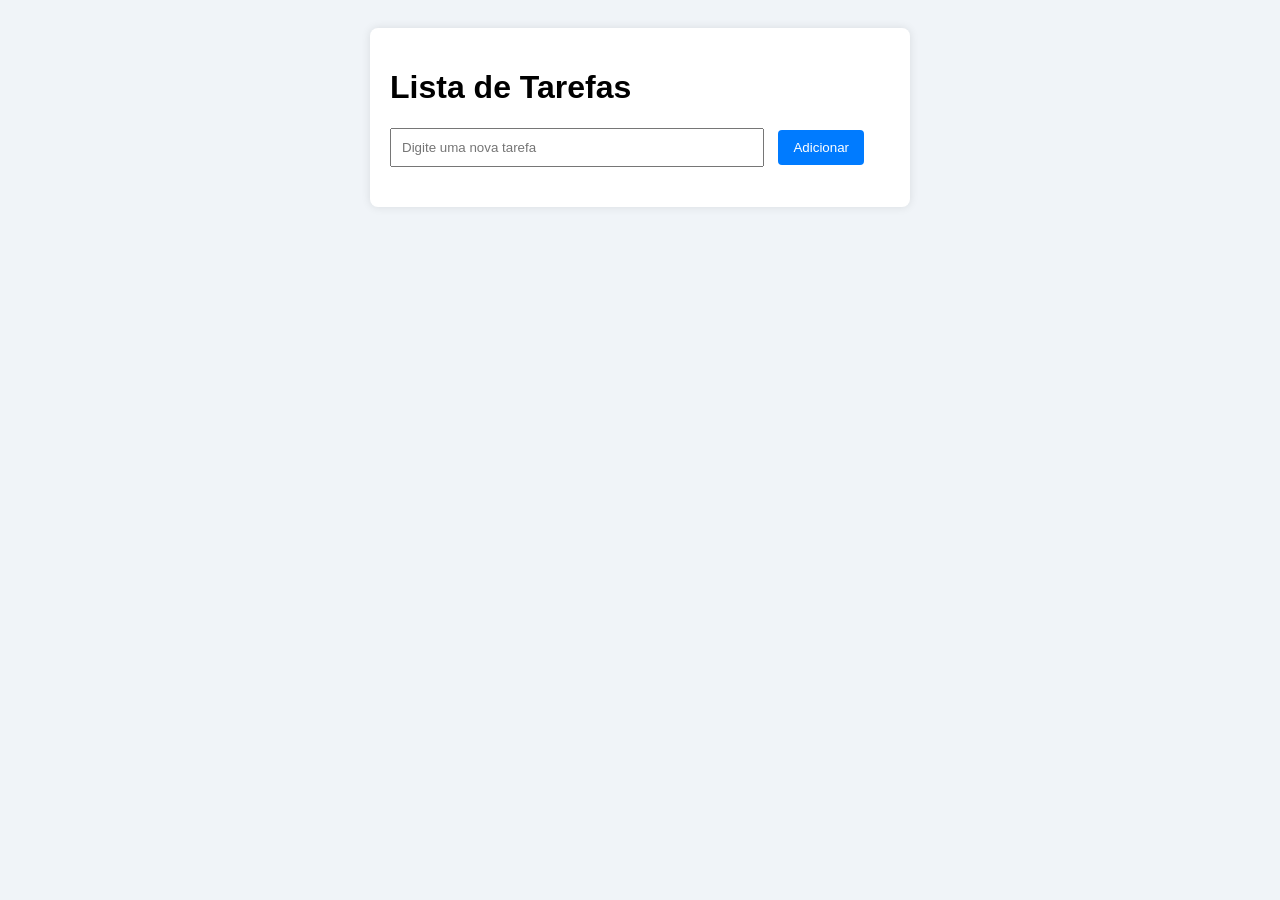
<file: Exercicío - Seletores 1.1/index.html>
<!DOCTYPE html>
<html lang="pt-br">
<head>
  <meta charset="UTF-8">
  <title>Lista de Tarefas</title>
  <link rel="stylesheet" href="style.css">
</head>
<body>
  <div class="container">
    <h1>Lista de Tarefas</h1>
    <input type="text" id="novaTarefa" placeholder="Digite uma nova tarefa">
    <button onclick="adicionarTarefa()">Adicionar</button>
    <ul id="listaTarefas"></ul>
  </div>
  <script src="script.js"></script>
</body>
</html>
</file>
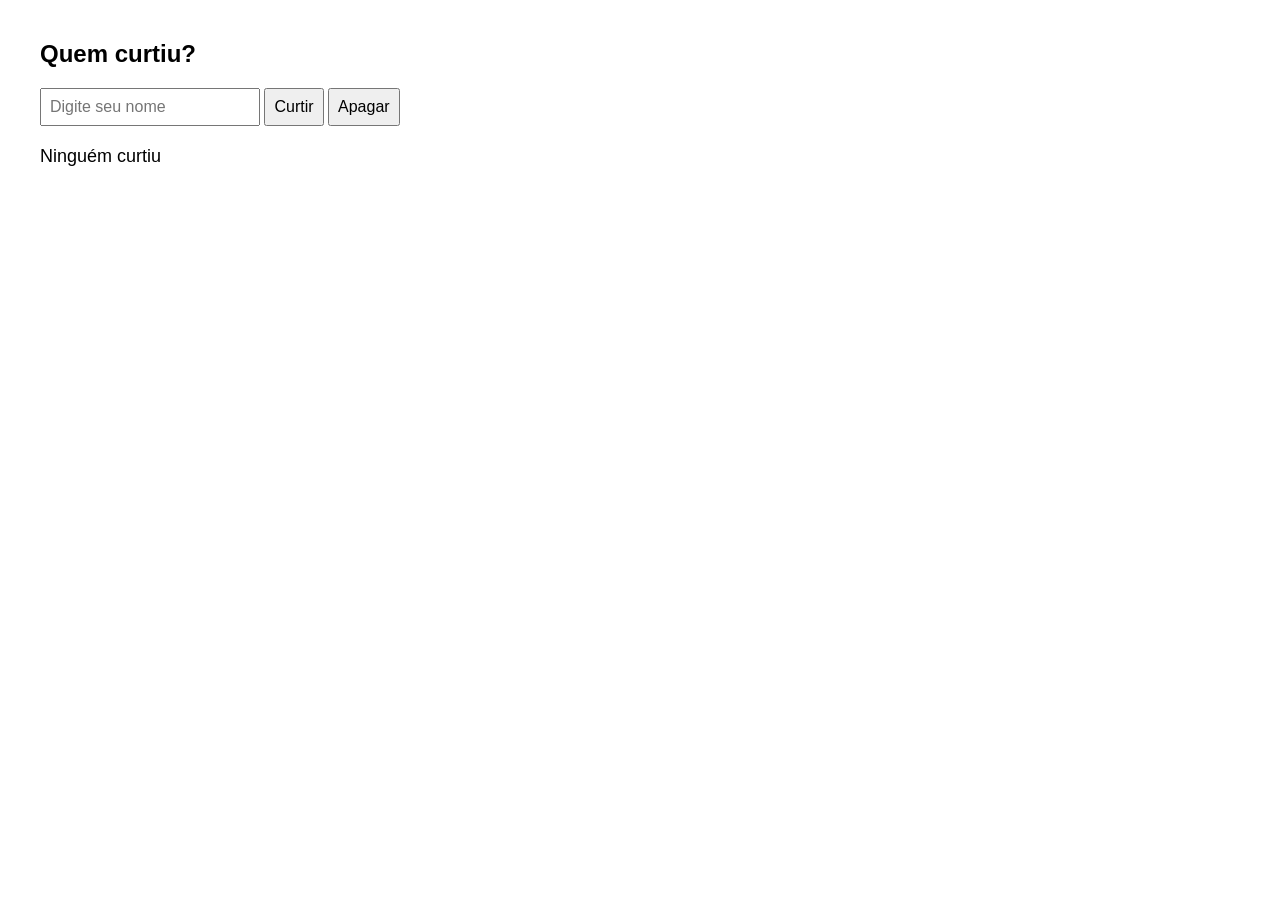
<file: Exercício - Manipulando Dados 1.1/index.html>
<!DOCTYPE html>
<html lang="pt-BR">
<head>
  <meta name="viewport" content="width=device-width, initial-scale=1.0">
  <meta charset="UTF-8">
  <title>Botão Curtir</title>
  <style>
    body {
      font-family: Arial, sans-serif;
      margin: 40px;
    }
    input, button {
      padding: 8px;
      font-size: 16px;
    }
    p {
      margin-top: 20px;
      font-size: 18px;
    }
  </style>
</head>
<body>
  <h2>Quem curtiu?</h2>
  <input type="text" id="nomeInput" placeholder="Digite seu nome">
  <button onclick="curtir()">Curtir</button>
  <button onclick="apagarnomes()">Apagar</button>
  <p id="resultado">Ninguém curtiu</p>
  
  <script src="script.js"></script>
</body>
</html>
</file>
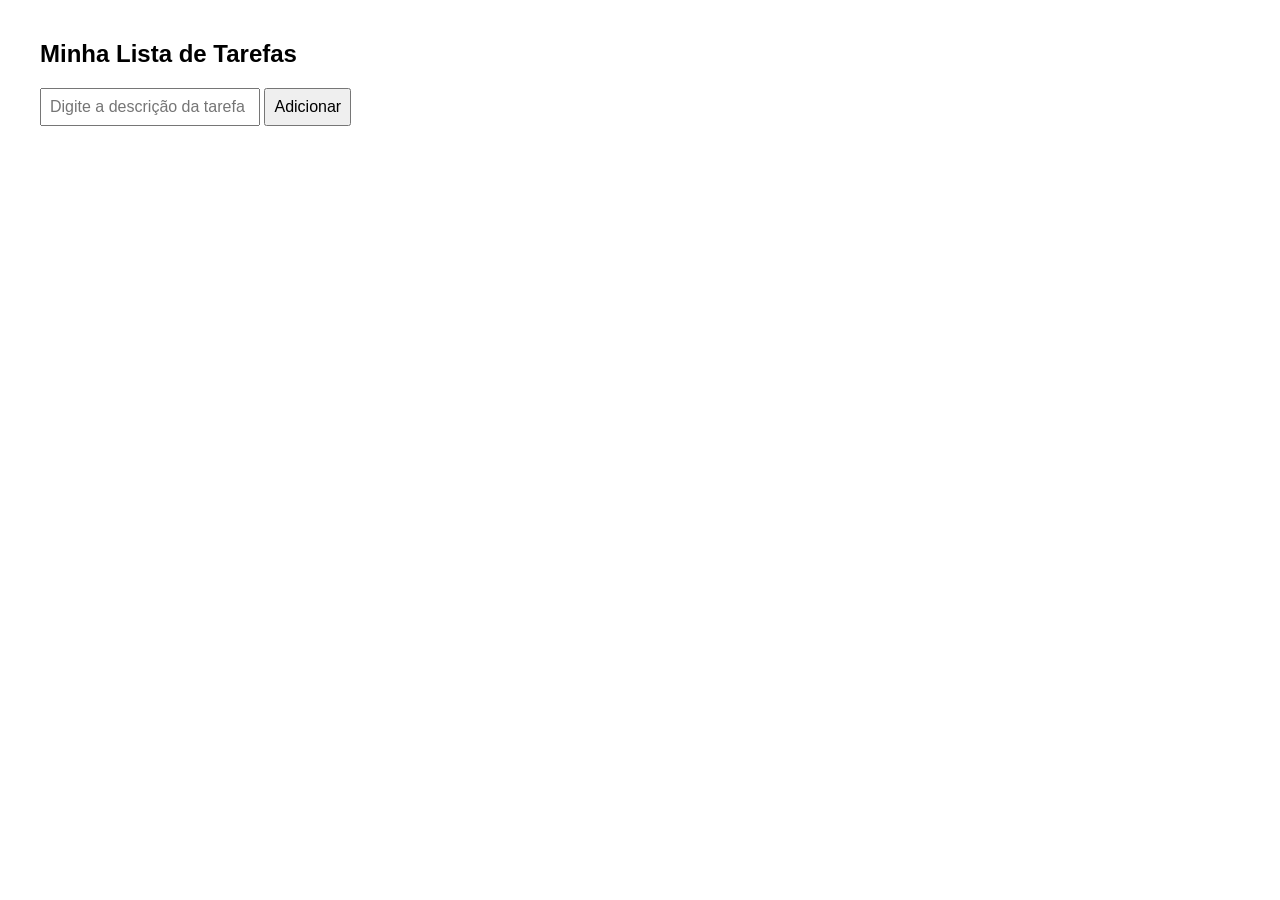
<file: Exercício - Manipulando Dados 1.2/index.html>
<!DOCTYPE html>
<html lang="pt-BR">
<head>
  <meta charset="UTF-8">
  <title>Lista de Tarefas</title>
  <link rel="stylesheet" href="style.css">
</head>
<body>
  <h2>Minha Lista de Tarefas</h2>

  <input type="text" id="descricao" placeholder="Digite a descrição da tarefa">
  <button onclick="adicionarTarefa()">Adicionar</button>

  <ul id="listaTarefas"></ul>

  <script src="script.js"></script>
</body>
</html>
</file>
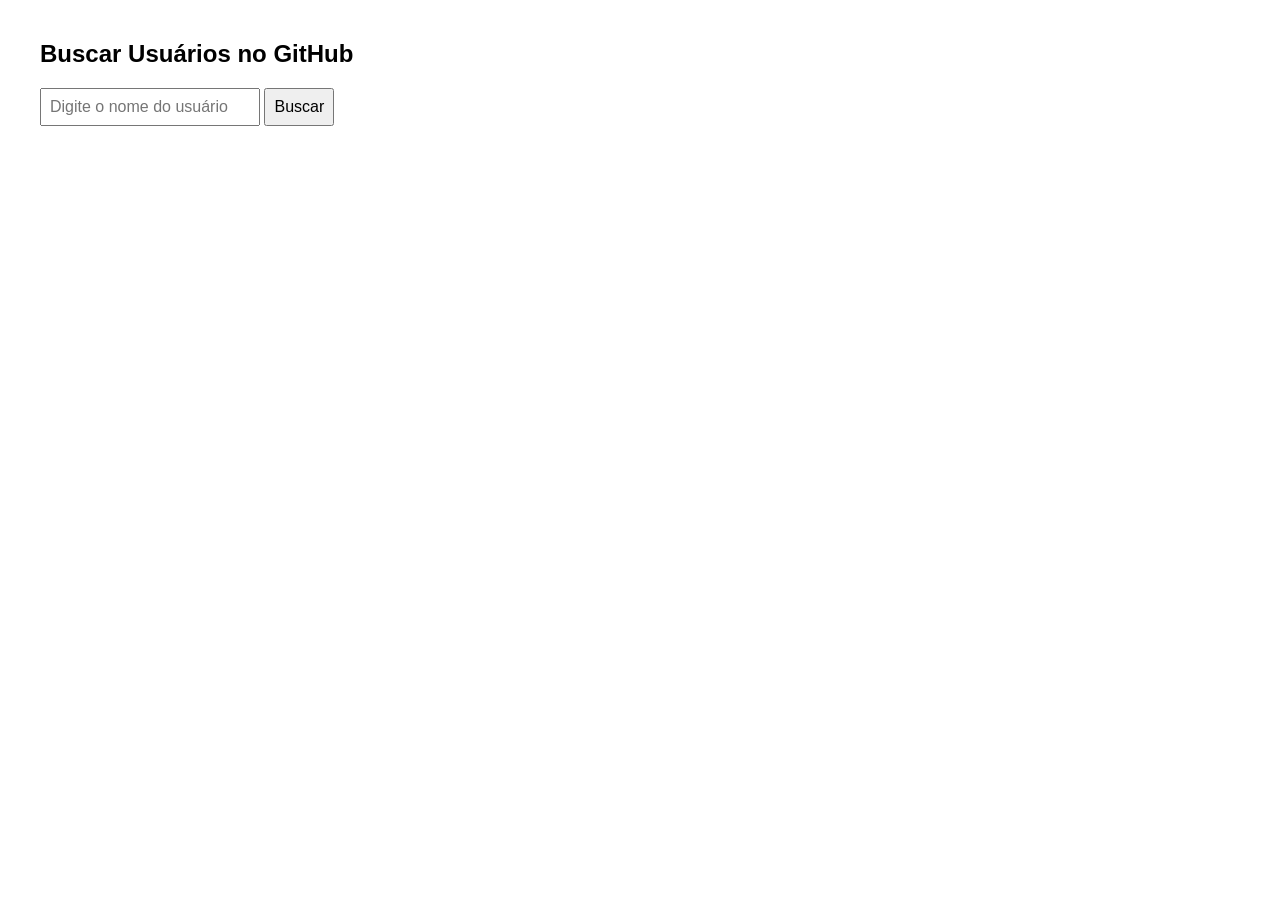
<file: Exercício - Manipulando Dados 2.1/index.html>
<!DOCTYPE html>
<html lang="pt-BR">
<head>
  <meta charset="UTF-8">
  <meta name="viewport" content="width=device-width, initial-scale=1.0">
  <title>Busca de Usuários GitHub</title>
  <style>
    body {
      font-family: Arial, sans-serif;
      margin: 40px;
    }
    input, button {
      padding: 8px;
      font-size: 16px;
    }
    ul {
      margin-top: 20px;
      padding-left: 20px;
    }
    li {
      margin-bottom: 10px;
    }
  </style>
</head>
<body>
  <h2>Buscar Usuários no GitHub</h2>
  <input type="text" id="campoBusca" placeholder="Digite o nome do usuário">
  <button onclick="buscarUsuarios()">Buscar</button>

  <ul id="listaUsuarios"></ul>

  <script src="script.js"></script>
</body>
</html>
</file>
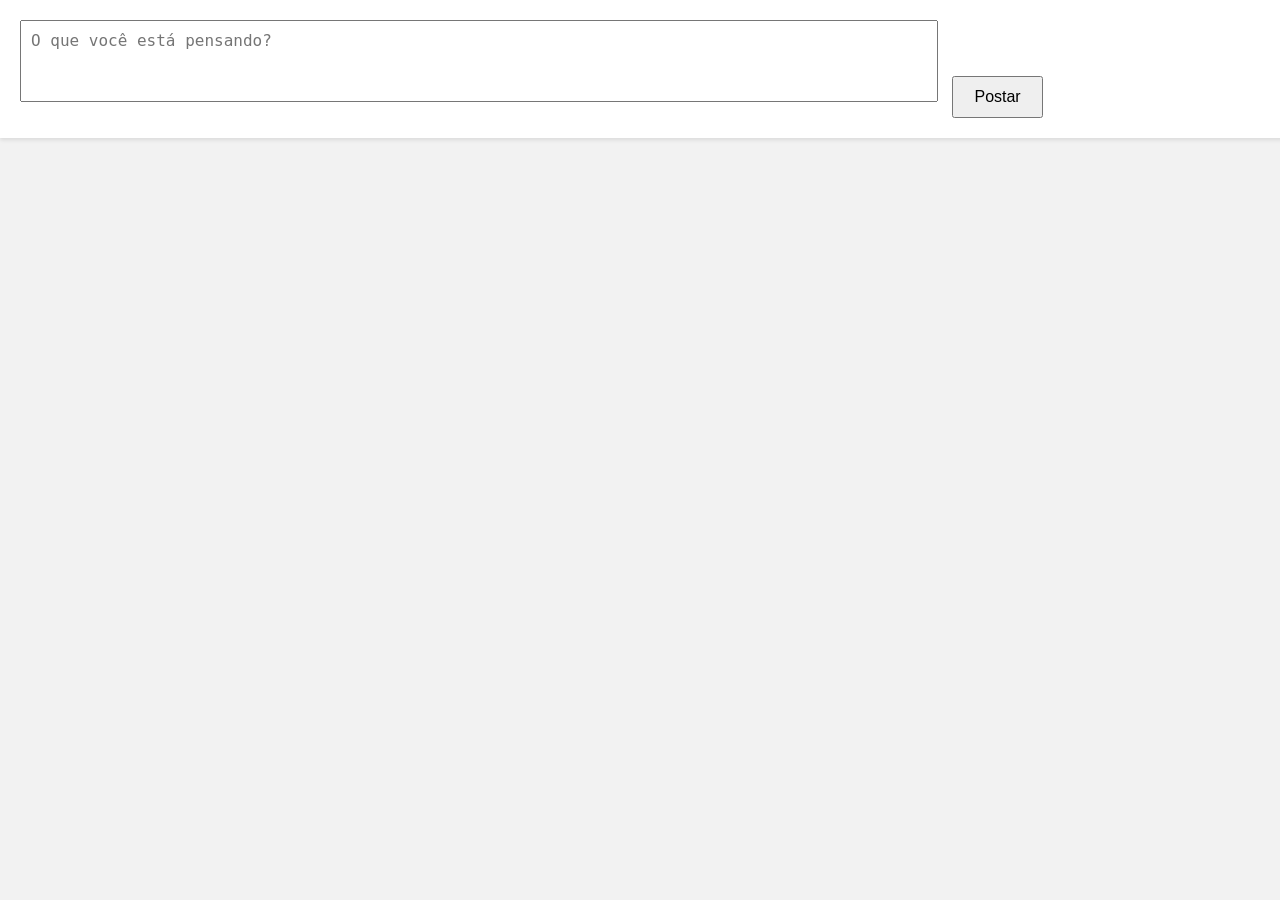
<file: Exercício - Manipulando Dados 2.2/index.html>
<!DOCTYPE html>
<html lang="pt-BR">
<head>
  <meta charset="UTF-8">
  <title>Mini Twitter de Gatinhos</title>
  <link rel="stylesheet" href="style.css">
</head>
<body>
  <div class="form-container">
    <textarea id="textoPost" placeholder="O que você está pensando?"></textarea>
    <button onclick="postar()">Postar</button>
  </div>

  <ul id="feed"></ul>

  <script src="script.js"></script>
</body>
</html>
</file>
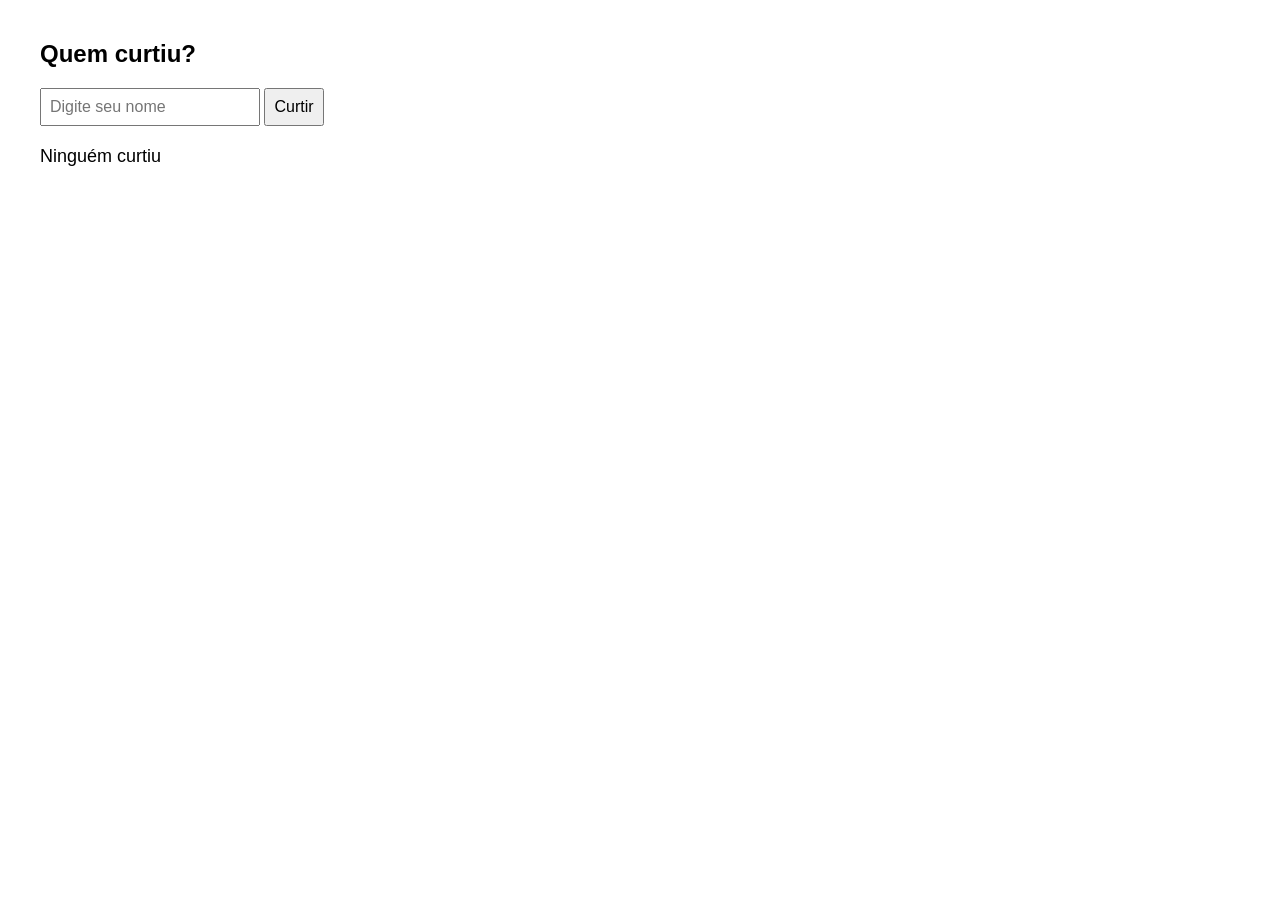
<file: Exercício - Seletores 2/index.html>
<!DOCTYPE html>
<html lang="pt-BR">
<head>
  <meta name="viewport" content="width=device-width, initial-scale=1.0">
  <meta charset="UTF-8">
  <title>Botão Curtir</title>
  <style>
    body {
      font-family: Arial, sans-serif;
      margin: 40px;
    }
    input, button {
      padding: 8px;
      font-size: 16px;
    }
    p {
      margin-top: 20px;
      font-size: 18px;
    }
  </style>
</head>
<body>
  <h2>Quem curtiu?</h2>
  <input type="text" id="nomeInput" placeholder="Digite seu nome">
  <button onclick="curtir()">Curtir</button>
  <p id="resultado">Ninguém curtiu</p>

  <script src="script.js"></script>
</body>
</html>
</file>
<file: Exercicío - Seletores 1.1/style.css>
body {
  font-family: Arial, sans-serif;
  background-color: #f0f4f8;
  padding: 20px;
}

.container {
  max-width: 500px;
  margin: auto;
  background: white;
  padding: 20px;
  border-radius: 8px;
  box-shadow: 0 0 10px rgba(0,0,0,0.1);
}

input[type="text"] {
  width: 70%;
  padding: 10px;
  margin-right: 10px;
}

button {
  padding: 10px 15px;
  background-color: #007bff;
  color: white;
  border: none;
  border-radius: 4px;
  cursor: pointer;
}

button:hover {
  background-color: #0056b3;
}

ul {
  list-style: none;
  padding: 0;
  margin-top: 20px;
}

li {
  margin-bottom: 10px;
}

.tarefa-concluida {
  text-decoration: line-through;
  color: gray;
}

.tarefa-pendente {
  color: #333;
}
</file>
<file: Exercício - Manipulando Dados 1.2/style.css>
body {
  font-family: Arial, sans-serif;
  margin: 40px;
}

input, button {
  padding: 8px;
  font-size: 16px;
}

ul {
  margin-top: 20px;
  padding-left: 0;
}

li {
  list-style: none;
  margin-bottom: 10px;
}

.tarefa-concluida {
  text-decoration: line-through;
  color: gray;
}

.tarefa-pendente {
  font-weight: bold;
}
</file>
<file: Exercício - Manipulando Dados 2.2/style.css>
body {
  font-family: Arial, sans-serif;
  margin: 0;
  padding-top: 100px;
  background-color: #f2f2f2;
}

.form-container {
  position: fixed;
  top: 0;
  width: 100%;
  background-color: white;
  padding: 20px;
  box-shadow: 0 2px 4px rgba(0,0,0,0.1);
}

textarea {
  width: 70%;
  height: 60px;
  padding: 10px;
  font-size: 16px;
  resize: none;
}

button {
  padding: 10px 20px;
  font-size: 16px;
  margin-left: 10px;
}

ul {
  list-style: none;
  padding: 20px;
}

li {
  background-color: white;
  margin-bottom: 20px;
  padding: 15px;
  border-radius: 8px;
  box-shadow: 0 1px 3px rgba(0,0,0,0.1);
}

.post-header {
  display: flex;
  align-items: center;
  margin-bottom: 10px;
}

.avatar {
  width: 40px;
  height: 40px;
  border-radius: 50%;
  margin-right: 10px;
}

.post-text {
  margin-bottom: 10px;
}

.cat-img {
  width: 100%;
  max-height: 300px;
  object-fit: cover;
  border-radius: 8px;
}

.like-btn {
  margin-top: 10px;
  background-color: #ff4081;
  color: white;
  border: none;
  padding: 6px 12px;
  border-radius: 4px;
  cursor: pointer;
}
</file>
